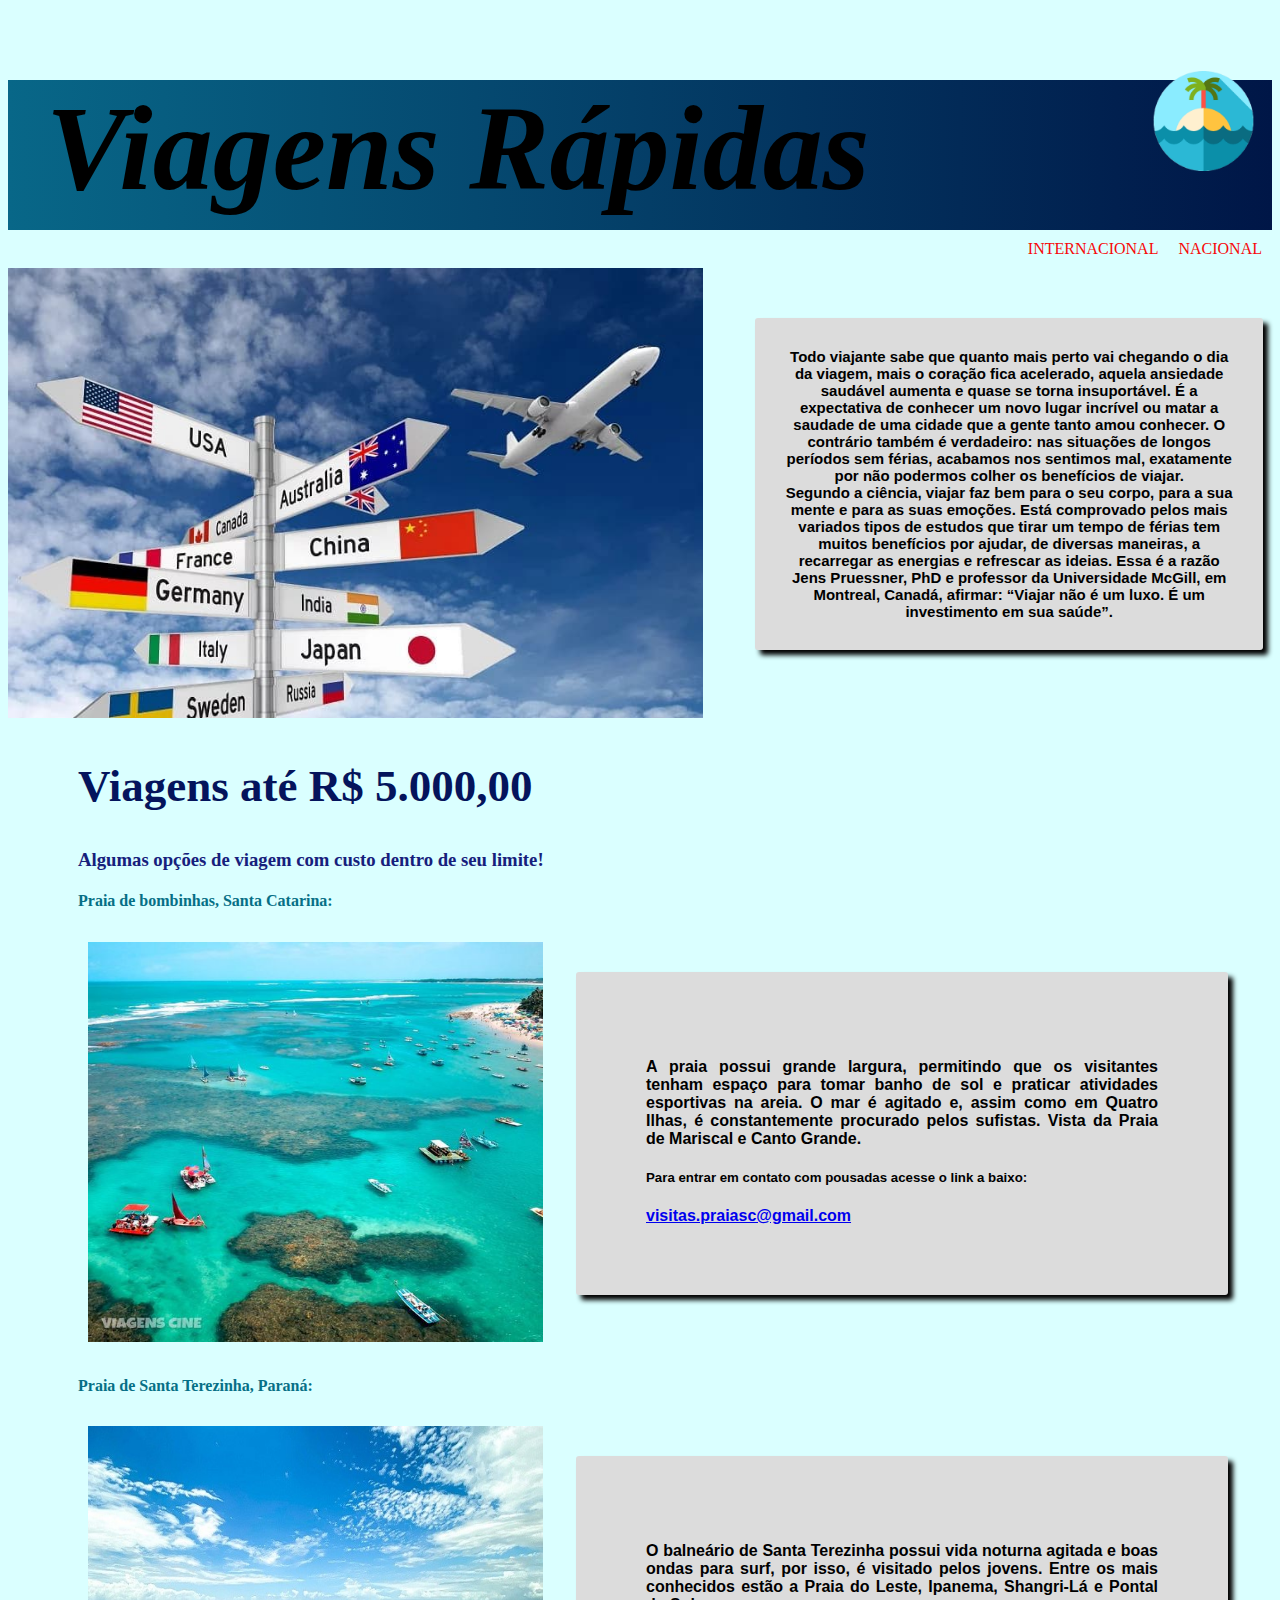
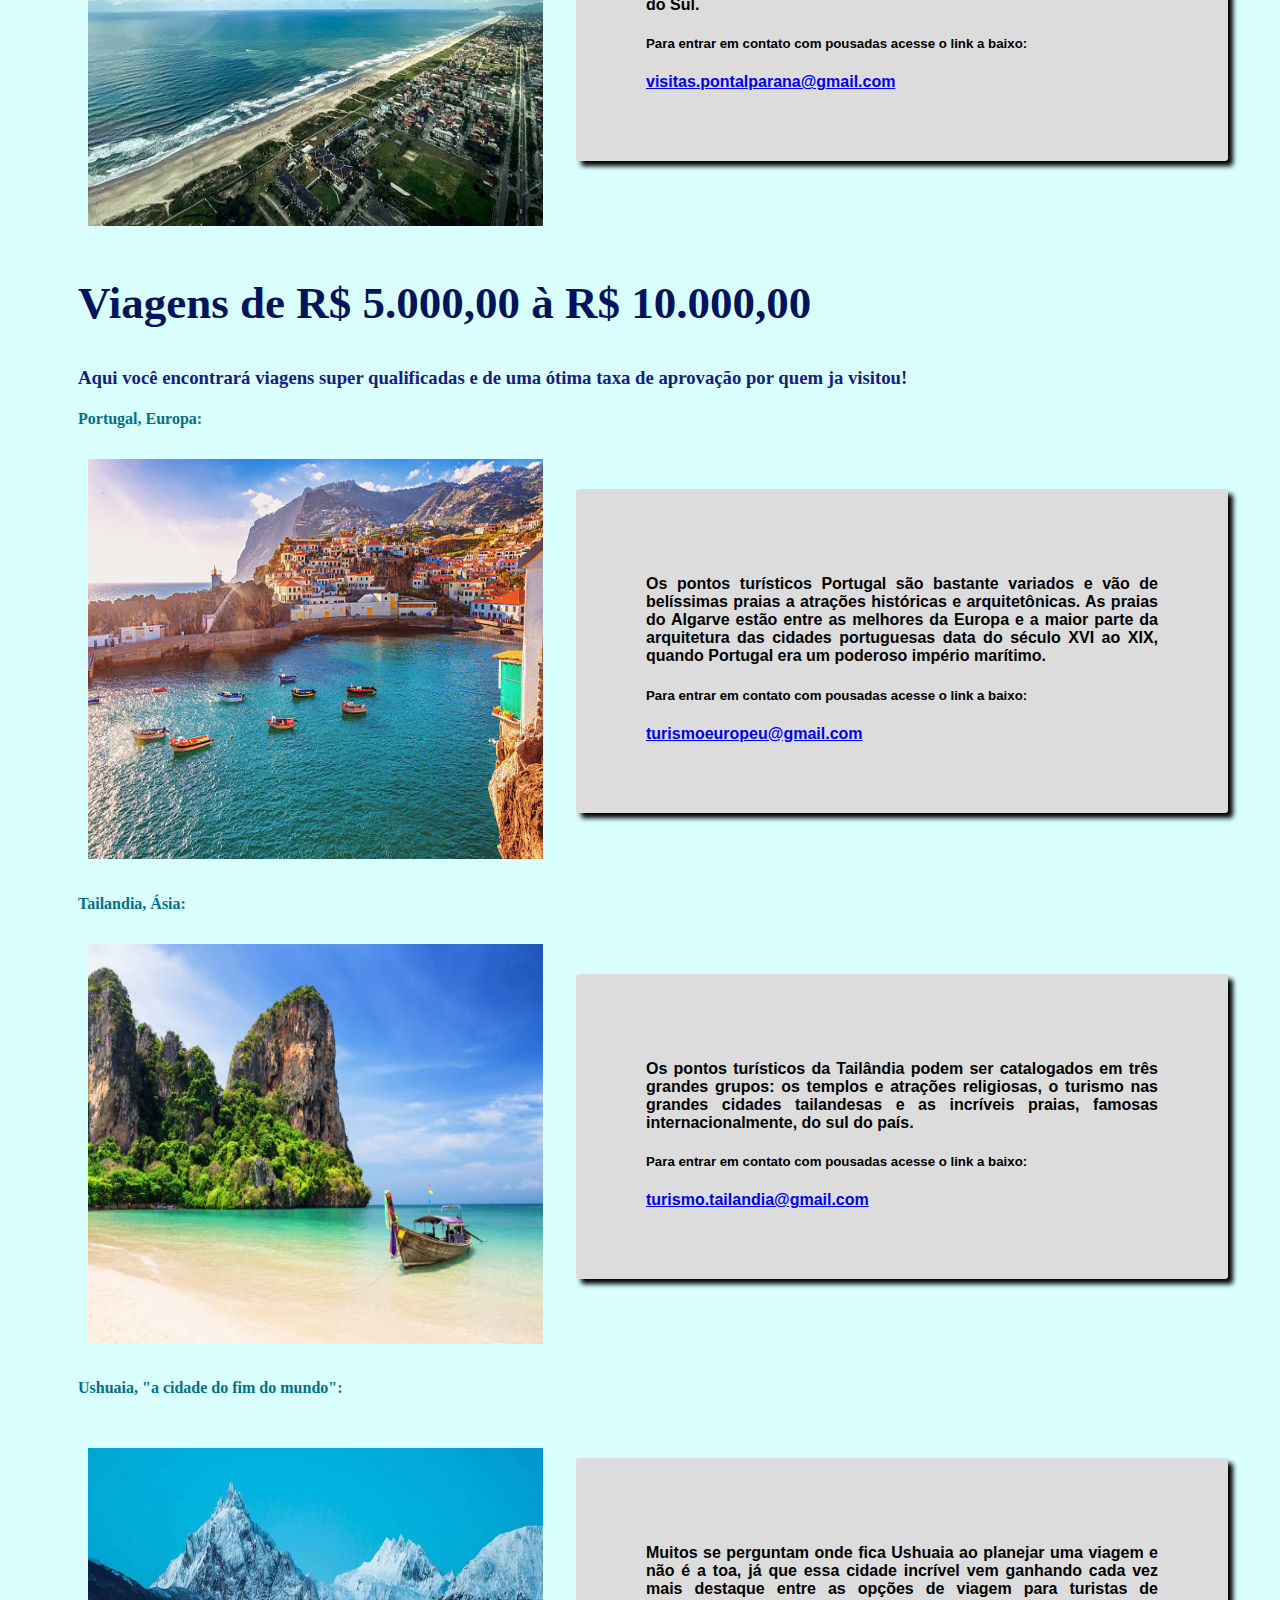
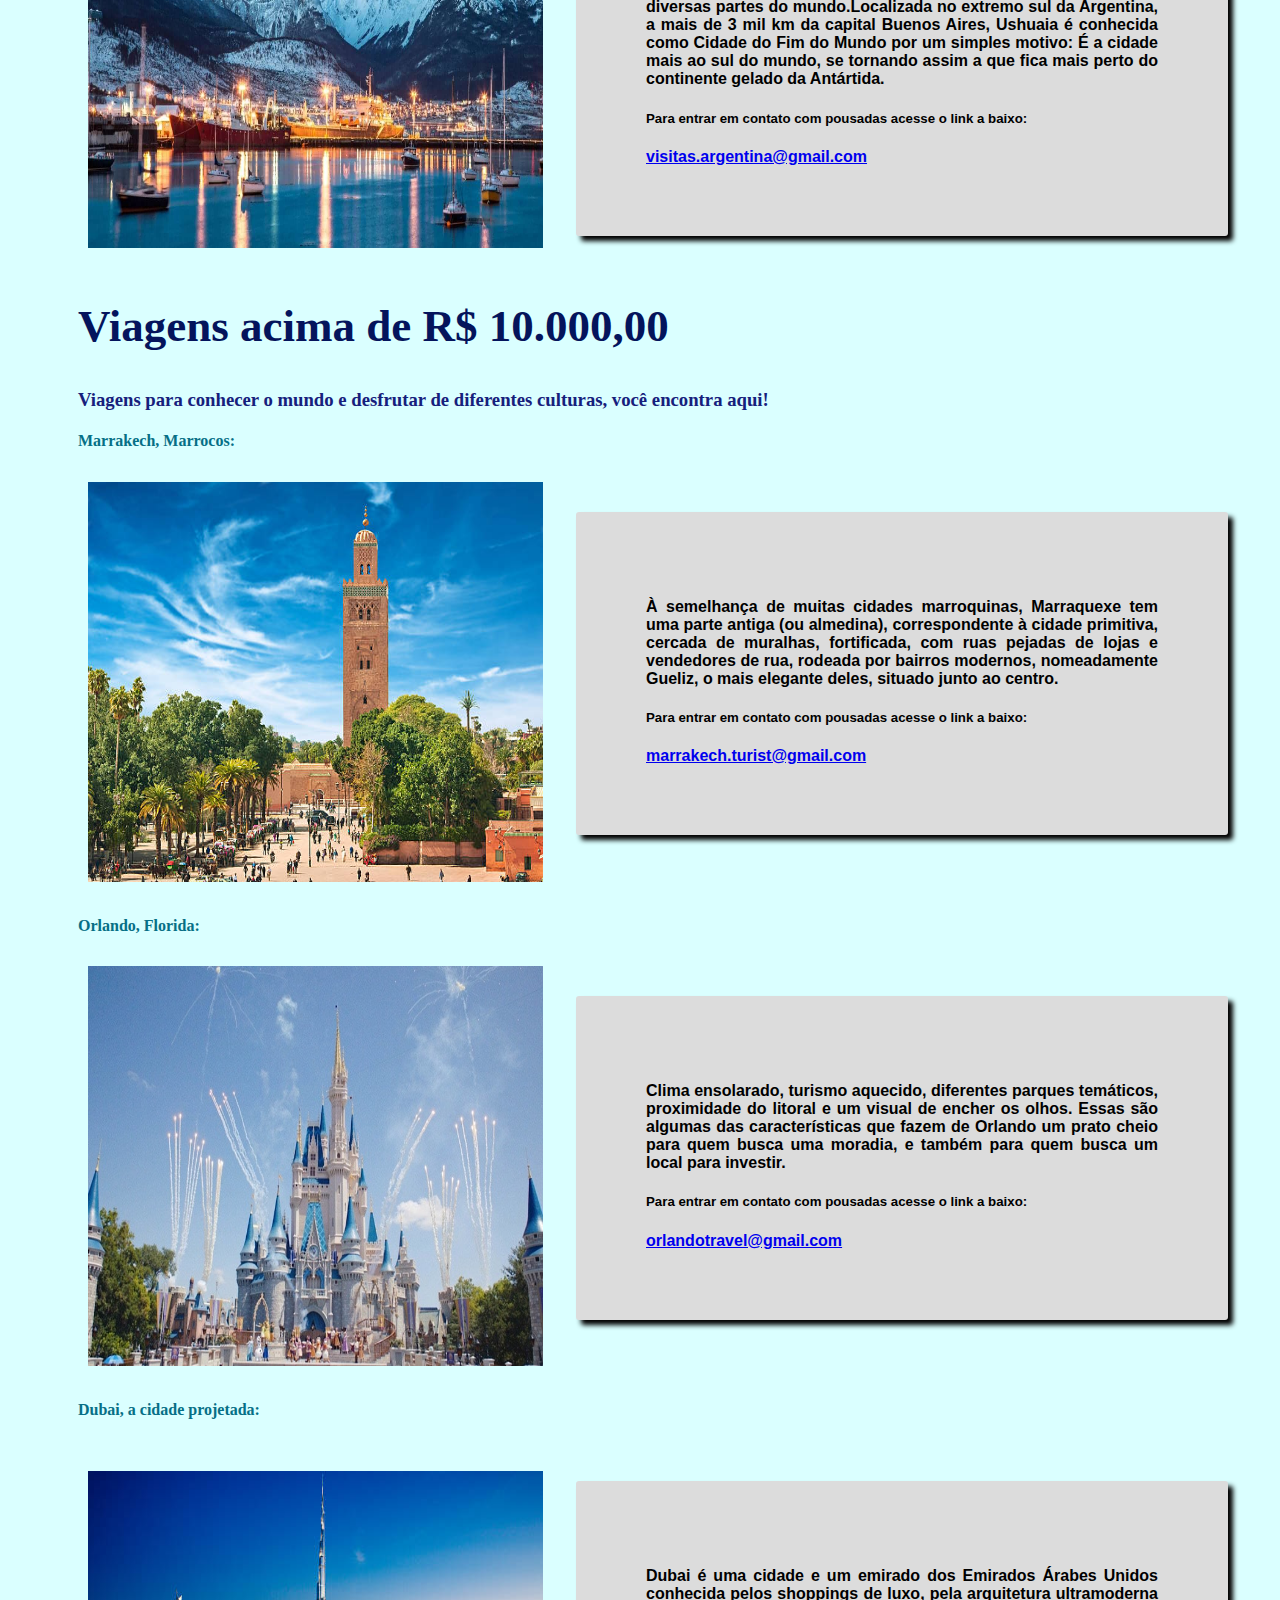
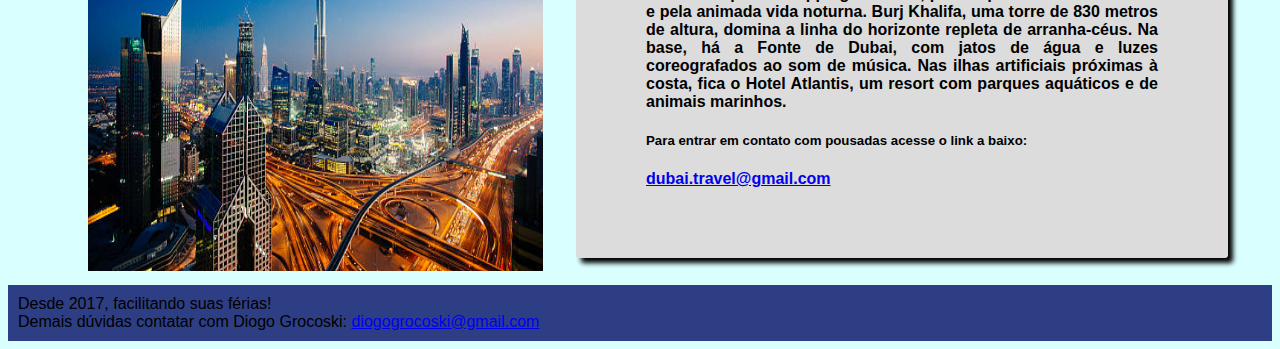
<file: index.html>
<!DOCTYPE html>
<html lang="en">
<head>
    <meta charset="UTF-8">
    <meta http-equiv="X-UA-Compatible" content="IE=edge">
    <meta name="viewport" content="width=device-width, initial-scale=1.0">
    <link rel="stylesheet" href="css/proposta_viagens_rapidas.css">
    <title>AGENCIA DE VIAGENS</title>
    <link rel="shortcut icon" href="img/favicon.ico" type="image/x-icon">
</head>
    <header> 
        <div class="cabecalho">
            <div class="nome">
                <h1>Viagens Rápidas</h1>
            </div>
            <div class="logo">
                <picture>
                    <img src="img/logo.png" alt="logo">
                </picture>
            </div>
           
        </div>
           <nav>
            <div class="navegacao"> 
                    <a href="nacional.html">NACIONAL</a>
                    <a href="internacional.html">INTERNACIONAL</a>
            </div>
        </nav>
    </header>
    <body>
    <main> 
        <div class="principal">
            <picture>
                <img src="img/viagem.jpg" alt="viagem">
            </picture>   
                    <p>Todo viajante sabe que quanto mais perto vai chegando o dia da viagem, mais o coração fica acelerado, aquela ansiedade saudável aumenta e quase se torna insuportável. É a expectativa de conhecer um novo lugar incrível ou matar a saudade de uma cidade que a gente tanto amou conhecer. O contrário também é verdadeiro: nas situações de longos períodos sem férias, acabamos nos sentimos mal, exatamente por não podermos colher os benefícios de viajar.<br>

                     Segundo a ciência, viajar faz bem para o seu corpo, para a sua mente e para as suas emoções. Está comprovado pelos mais variados tipos de estudos que tirar um tempo de férias tem muitos benefícios por ajudar, de diversas maneiras, a recarregar as energias e refrescar as ideias. Essa é a razão Jens Pruessner, PhD e professor da Universidade McGill, em Montreal, Canadá, afirmar: “Viajar não é um luxo. É um investimento em sua saúde”.</p>
        </div>
            <div class="titulo">
                <h2>Viagens até R$ 5.000,00</h2>
            </div>
              
            <div class="subtitulo">
                <h3>Algumas opções de viagem com custo dentro de seu limite!</h3>
            </div>
              
                <div class="bombinhas">
                    <div class="locais"><h4>Praia de bombinhas, Santa Catarina:</h4></div>
                   <div class="img">
                    <picture>
                        <img src="img/bombinhas.jpg" alt="bombinhas">
                     </picture>
                   </div>
                   <div class="txt">
                    <p>A praia possui grande largura, permitindo que os visitantes tenham espaço para tomar banho de sol e praticar atividades esportivas na areia. O mar é agitado e, assim como em Quatro Ilhas, é constantemente procurado pelos sufistas. Vista da Praia de Mariscal e Canto Grande.
                    <h5>Para entrar em contato com pousadas acesse o link a baixo:</h5>
                   </p>
                   <a href="mailto:visitas.praiasc@gmail.com">visitas.praiasc@gmail.com</a></div>
                </div>

                <div class="terezinha">
                    <div class="locais"><h4>Praia de Santa Terezinha, Paraná:</h4></div>
                    <div class="img">
                     <picture>
                        <img src="img/terezinha.jpg" alt="terezinha">
                     </picture>
                    </div>
                    <div class="txt">
                        <p>O balneário de Santa Terezinha possui vida noturna agitada e boas ondas para surf, por isso, é visitado pelos jovens. Entre os mais conhecidos estão a Praia do Leste, Ipanema, Shangri-Lá e Pontal do Sul.</p>
                    <h5>Para entrar em contato com pousadas acesse o link a baixo:</h5>
                   <a href="mailto:visitas.pontalparana@gmail.com">visitas.pontalparana@gmail.com</a>
                    </div>
                </div>

                <div class="titulo">
                    <h2>Viagens de R$ 5.000,00 à R$ 10.000,00</h2>
                </div>

                <div class="subtitulo">
                    <h3>Aqui você encontrará viagens super qualificadas e de uma ótima taxa de aprovação por quem ja visitou! </h3>
                </div>

                <div class="portugal">
                    <div class="locais"><h4>Portugal, Europa:</h4></div>
                  <div class="img">
                 <picture>
                    <img src="img/portugal.jpg" alt="portugal">
                 </picture>
                 </div>
                    <div class="txt">
                        <p>Os pontos turísticos Portugal são bastante variados e vão de belíssimas praias a atrações históricas e arquitetônicas. As praias do Algarve estão entre as melhores da Europa e a maior parte da arquitetura das cidades portuguesas data do século XVI ao XIX, quando Portugal era um poderoso império marítimo.</p>
                   <h5>Para entrar em contato com pousadas acesse o link a baixo:</h5>
                   <a href="mailto:turismoeuropeu@gmail.com">turismoeuropeu@gmail.com</a>
                </div>
                    </div>
                <div class="tailandia">
                    <div class="locais"><h4>Tailandia, Ásia:</h4></div>
                   <div class="img">
                    <picture>
                        <img src="img/tailandia.jpg" alt="tailandia">
                     </picture>
                   </div>
                   <div class="txt"><p>Os pontos turísticos da Tailândia podem ser catalogados em três grandes grupos: os templos e atrações religiosas, o turismo nas grandes cidades tailandesas e as incríveis praias, famosas internacionalmente, do sul do país.</p>
                    <h5>Para entrar em contato com pousadas acesse o link a baixo:</h5>
                    <a href="mailto:turismo.tailandia@gmail.com">turismo.tailandia@gmail.com</a>
                   </div>
                </div>

                <div class="ushuaia">
                    <div class="locais"><h4>Ushuaia, "a cidade do fim do mundo":</h4></div>
                   <div class="img">
                    <picture>
                        <img src="img/ushuaia.jpg" alt="ushuaia">
                     </picture>
                   </div>
                   <div class="txt"><p>Muitos se perguntam onde fica Ushuaia ao planejar uma viagem e não é a toa, já que essa cidade incrível vem ganhando cada vez mais destaque entre as opções de viagem para turistas de diversas partes do mundo.Localizada no extremo sul da Argentina, a mais de 3 mil km da capital Buenos Aires, Ushuaia é conhecida como Cidade do Fim do Mundo por um simples motivo: É a cidade mais ao sul do mundo, se tornando assim a que fica mais perto do continente gelado da Antártida.</p>
                    <h5>Para entrar em contato com pousadas acesse o link a baixo:</h5>
                    <a href="mailto:visitas.argentina@gmail.com">visitas.argentina@gmail.com</a>
                   </div>
                </div>

                <div class="titulo">
                    <h2>Viagens acima de R$ 10.000,00</h2>
                </div>
                  
                <div class="subtitulo">
                    <h3>Viagens para conhecer o mundo e desfrutar de diferentes culturas, você encontra aqui!</h3>
                </div>

                <div class="marrakech">
                    <div class="locais"><h4>Marrakech, Marrocos:</h4></div>
                   <div class="img">
                    <picture>
                        <img src="img/marrakech.jpg" alt="marrakech">
                     </picture>
                   </div>
                   <div class="txt"><p>À semelhança de muitas cidades marroquinas, Marraquexe tem uma parte antiga (ou almedina), correspondente à cidade primitiva, cercada de muralhas, fortificada, com ruas pejadas de lojas e vendedores de rua, rodeada por bairros modernos, nomeadamente Gueliz, o mais elegante deles, situado junto ao centro.</p>
                    <h5>Para entrar em contato com pousadas acesse o link a baixo:</h5>
                    <a href="mailto:marrakech.turist@gmail.com">marrakech.turist@gmail.com</a>
                   </div>
                </div>

                <div class="orlando">
                    <div class="locais"><h4>Orlando, Florida:</h4></div>
                   <div class="img">
                    <picture>
                        <img src="img/orlando.jpg" alt="orlando">
                     </picture>
                   </div>
                   <div class="txt"><p>Clima ensolarado, turismo aquecido, diferentes parques temáticos, proximidade do litoral e um visual de encher os olhos. Essas são algumas das características que fazem de Orlando um prato cheio para quem busca uma moradia, e também para quem busca um local para investir.</p>
                    <h5>Para entrar em contato com pousadas acesse o link a baixo:</h5>
                    <a href="mailto:orlandotravel@gmail.com">orlandotravel@gmail.com</a>
                   </div>
                </div>

                <div class="dubai">
                    <div class="locais"><h4>Dubai, a cidade projetada:</h4></div>
                   <div class="img">
                    <picture>
                        <img src="img/dubai.jpg" alt="dubai">
                     </picture>
                   </div>
                   <div class="txt"><p>Dubai é uma cidade e um emirado dos Emirados Árabes Unidos conhecida pelos shoppings de luxo, pela arquitetura ultramoderna e pela animada vida noturna. Burj Khalifa, uma torre de 830 metros de altura, domina a linha do horizonte repleta de arranha-céus. Na base, há a Fonte de Dubai, com jatos de água e luzes coreografados ao som de música. Nas ilhas artificiais próximas à costa, fica o Hotel Atlantis, um resort com parques aquáticos e de animais marinhos.</p>
                    <h5>Para entrar em contato com pousadas acesse o link a baixo:</h5>
                    <a href="mailto:dubai.travel@gmail.com">dubai.travel@gmail.com</a>
                   </div>
                </div>
             </main>
             <footer>
                <div class="rodape">
                    <div class="txt-rodape">
                        <h7>Desde 2017, facilitando suas férias!<br>
                            Demais dúvidas contatar com Diogo Grocoski:</h7> 
                        <a href="mailto:diogogrocoski@gmail.com">diogogrocoski@gmail.com</a>
                    </div>
                </div>
             </footer>
</body>
</html>
</file>
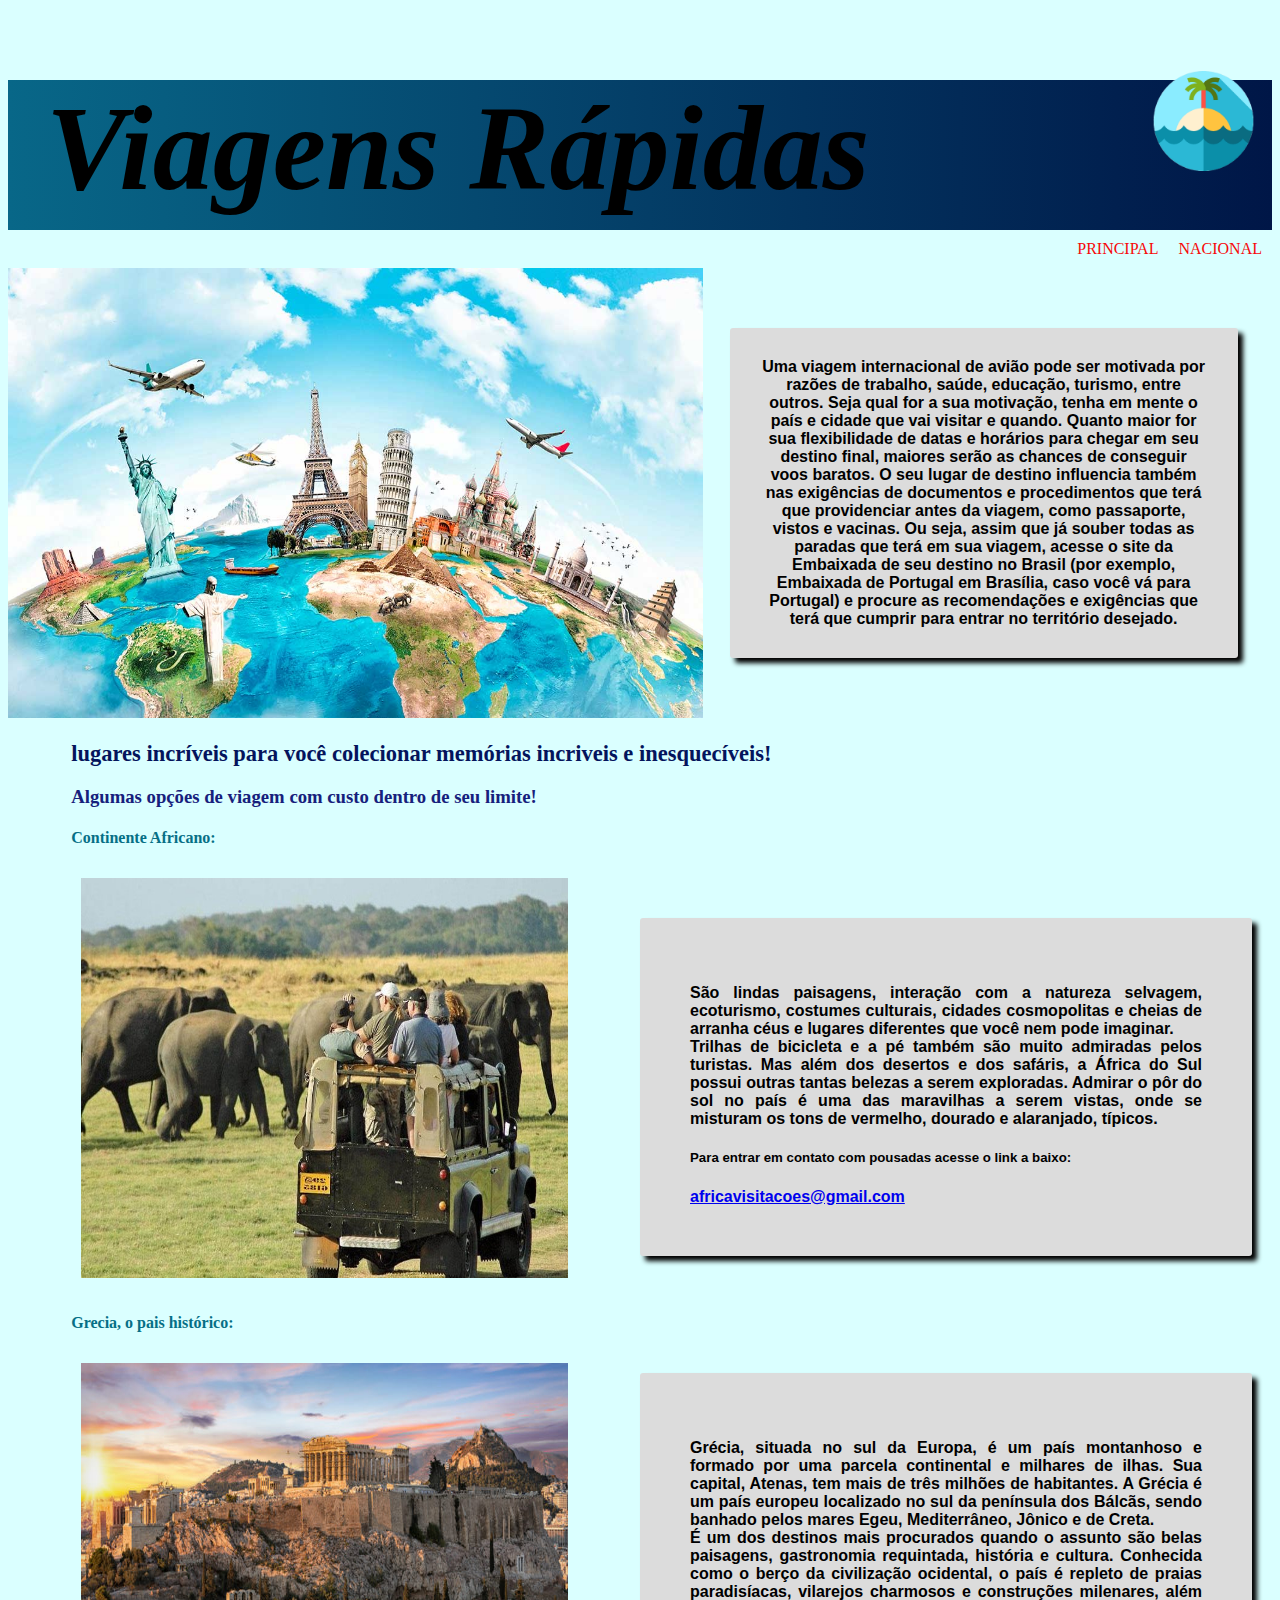
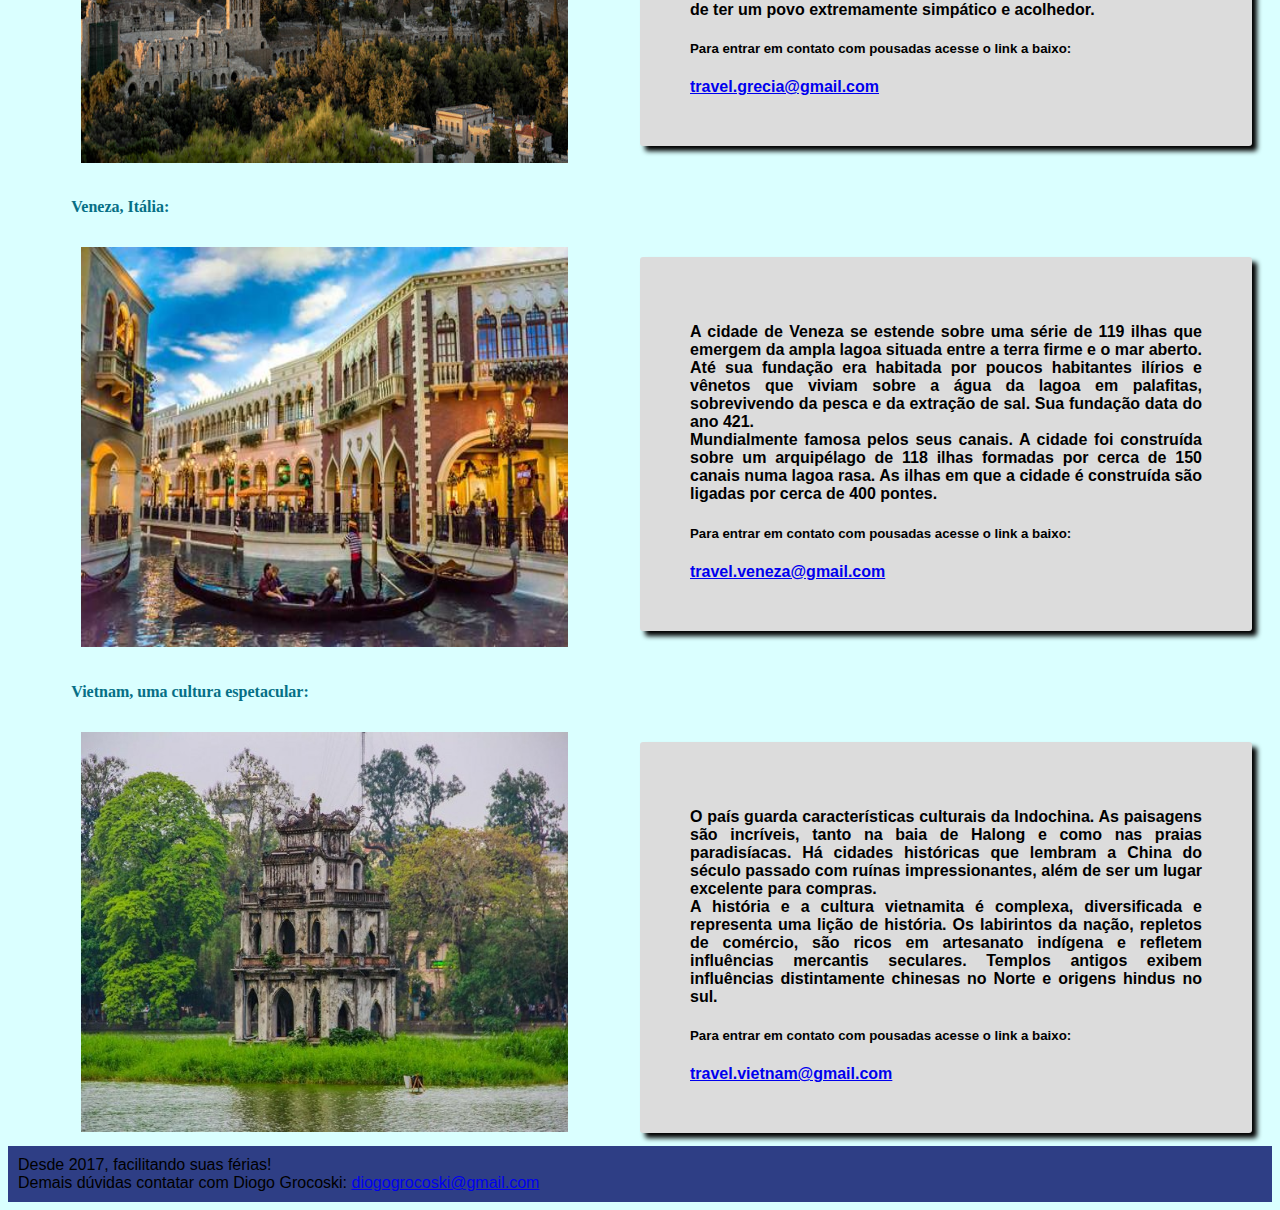
<file: internacional.html>
<!DOCTYPE html>
<html lang="en">
<head>
    <meta charset="UTF-8">
    <meta http-equiv="X-UA-Compatible" content="IE=edge">
    <meta name="viewport" content="width=device-width, initial-scale=1.0">
    <link rel="stylesheet" href="css/internacional.css">
    <title>AGENCIA DE VIAGENS</title>
    <link rel="shortcut icon" href="img/favicon.ico" type="image/x-icon">
</head>
<header> 
    <div class="cabecalho">
        <div class="nome">
            <h1>Viagens Rápidas</h1>
        </div>
        <div class="logo">
            <picture>
                <img src="img/logo.png" alt="logo">
            </picture>
        </div>
       
    </div>
       <nav>
        <div class="navegacao"> 
                <a href="nacional.html">NACIONAL</a>
                <a href="index.html">PRINCIPAL</a>
        </div>
    </nav>
</header>
    <body>
    <main> 
        <div class="principal">
            <picture>
                <img src="img/internacionais.jpg" alt="internacionais">
            </picture>   
                    <p>Uma viagem internacional de avião pode ser motivada por razões de trabalho, saúde,
                        educação, turismo, entre outros. Seja qual for a sua motivação, tenha em mente o país e
                        cidade que vai visitar e quando. Quanto maior for sua flexibilidade de datas e horários para
                        chegar em seu destino final, maiores serão as chances de conseguir voos baratos.
                        O seu lugar de destino influencia também nas exigências de documentos e procedimentos que
                        terá que providenciar antes da viagem, como passaporte, vistos e vacinas. Ou seja, assim que
                        já souber todas as paradas que terá em sua viagem, acesse o site da Embaixada de seu destino
                        no Brasil (por exemplo, Embaixada de Portugal em Brasília, caso você vá para Portugal) e
                        procure as recomendações e exigências que terá que cumprir para entrar no território
                        desejado. </p>
        </div>
        <div class="titulo">
            <h2>lugares incríveis para você colecionar memórias incriveis e inesquecíveis!</h2>
        </div>

        <div class="subtitulo">
            <h3>Algumas opções de viagem com custo dentro de seu limite!</h3>
        </div>
          
            <div class="africa">
                <div class="locais"><h4>Continente Africano:</h4></div>
               <div class="img">
                <picture>
                    <img src="img/africa.jpg" alt="africa">
                 </picture>
               </div>
               <div class="txt">
                <p>São lindas paisagens, interação com a natureza selvagem, ecoturismo, costumes culturais, cidades cosmopolitas e cheias de arranha céus e lugares diferentes que você nem pode imaginar.<br>
                    Trilhas de bicicleta e a pé também são muito admiradas pelos turistas. Mas além dos desertos e dos safáris, a África do Sul possui outras tantas belezas a serem exploradas. Admirar o pôr do sol no país é uma das maravilhas a serem vistas, onde se misturam os tons de vermelho, dourado e alaranjado, típicos.
                <h5>Para entrar em contato com pousadas acesse o link a baixo:</h5>
               </p>
               <a href="mailto:africavisitacoes@gmail.com">africavisitacoes@gmail.com</a></div>
            </div>

            <div class="grecia">
                <div class="locais"><h4>Grecia, o pais histórico:</h4></div>
               <div class="img">
                <picture>
                    <img src="img/grecia.jpg" alt="grecia">
                 </picture>
               </div>
               <div class="txt">
                <p> Grécia, situada no sul da Europa, é um país montanhoso e formado por uma parcela continental e milhares de ilhas. Sua capital, Atenas, tem mais de três milhões de habitantes. A Grécia é um país europeu localizado no sul da península dos Bálcãs, sendo banhado pelos mares Egeu, Mediterrâneo, Jônico e de Creta.<br>
                    É um dos destinos mais procurados quando o assunto são belas paisagens, gastronomia requintada, história e cultura. Conhecida como o berço da civilização ocidental, o país é repleto de praias paradisíacas, vilarejos charmosos e construções milenares, além de ter um povo extremamente simpático e acolhedor.
                <h5>Para entrar em contato com pousadas acesse o link a baixo:</h5>
               </p>
               <a href="mailto:travel.grecia@gmail.com">travel.grecia@gmail.com</a></div>
            </div>

            <div class="veneza">
                <div class="locais"><h4>Veneza, Itália:</h4></div>
               <div class="img">
                <picture>
                    <img src="img/veneza.jpg" alt="veneza">
                 </picture>
               </div>
               <div class="txt">
                <p>A cidade de Veneza se estende sobre uma série de 119 ilhas que emergem da ampla lagoa situada entre a terra firme e o mar aberto. Até sua fundação era habitada por poucos habitantes ilírios e vênetos que viviam sobre a água da lagoa em palafitas, sobrevivendo da pesca e da extração de sal. Sua fundação data do ano 421.<br>
                Mundialmente famosa pelos seus canais. A cidade foi construída sobre um arquipélago de 118 ilhas formadas por cerca de 150 canais numa lagoa rasa. As ilhas em que a cidade é construída são ligadas por cerca de 400 pontes.
                <h5>Para entrar em contato com pousadas acesse o link a baixo:</h5>
               </p>
               <a href="mailto:travel.veneza@gmail.com">travel.veneza@gmail.com</a></div>
            </div>

            <div class="vietnam">
                <div class="locais"><h4>Vietnam, uma cultura espetacular:</h4></div>
               <div class="img">
                <picture>
                    <img src="img/vietnam.jpg" alt="vietnam">
                 </picture>
               </div>
               <div class="txt">
                <p>O país guarda características culturais da Indochina. As paisagens são incríveis, tanto na baia de Halong e como nas praias paradisíacas. Há cidades históricas que lembram a China do século passado com ruínas impressionantes, além de ser um lugar excelente para compras.<br>
                A história e a cultura vietnamita é complexa, diversificada e representa uma lição de história. Os labirintos da nação, repletos de comércio, são ricos em artesanato indígena e refletem influências mercantis seculares. Templos antigos exibem influências distintamente chinesas no Norte e origens hindus no sul.
                <h5>Para entrar em contato com pousadas acesse o link a baixo:</h5>
               </p>
               <a href="mailto:travel.vietnam@gmail.com">travel.vietnam@gmail.com</a></div>
            </div>
    </main>
    <footer>
        <div class="rodape">
            <div class="txt-rodape">
                <h7>Desde 2017, facilitando suas férias!<br>
                    Demais dúvidas contatar com Diogo Grocoski:</h7> 
                <a href="mailto:diogogrocoski@gmail.com">diogogrocoski@gmail.com</a>
            </div>
            
        </div>
     </footer>
    </body>
</html>
</file>
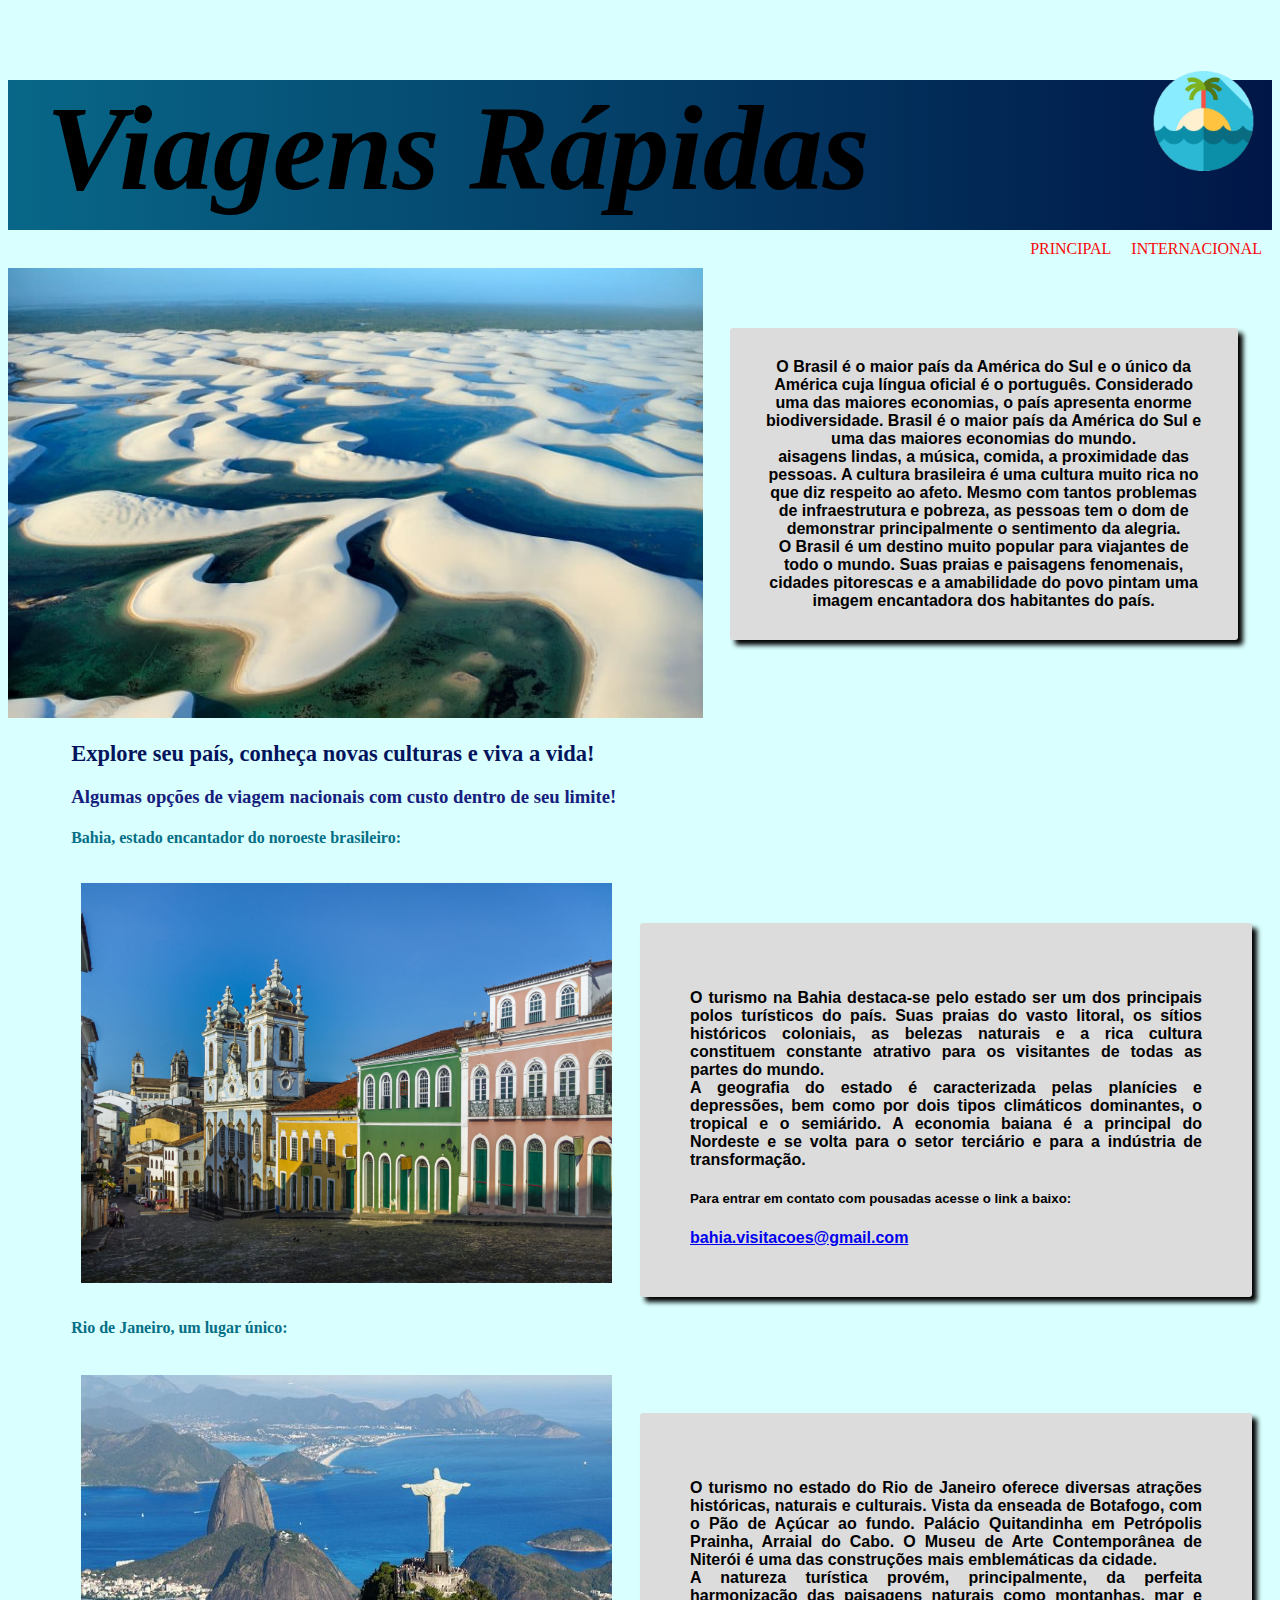
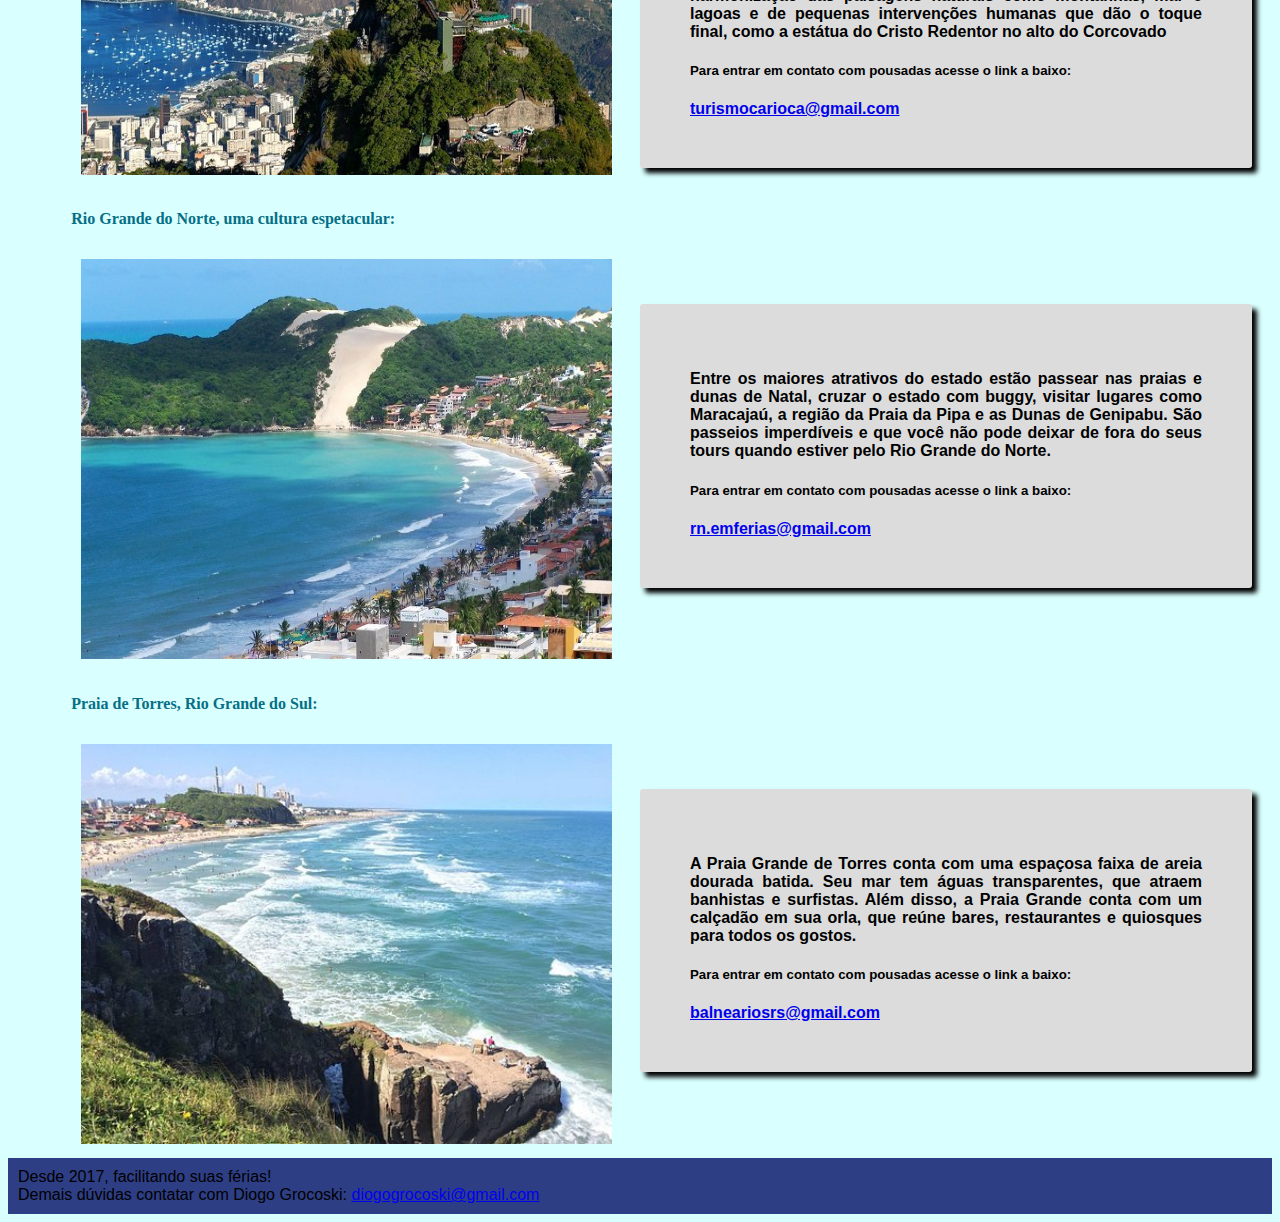
<file: nacional.html>
<!DOCTYPE html>
<html lang="en">
<head>
    <meta charset="UTF-8">
    <meta http-equiv="X-UA-Compatible" content="IE=edge">
    <meta name="viewport" content="width=device-width, initial-scale=1.0">
    <link rel="stylesheet" href="css/nacional.css">
    <title>AGENCIA DE VIAGENS</title>
    <link rel="shortcut icon" href="img/favicon.ico" type="image/x-icon">
</head>
<header> 
    <div class="cabecalho">
        <div class="nome">
            <h1>Viagens Rápidas</h1>
        </div>
        <div class="logo">
            <picture>
                <img src="img/logo.png" alt="logo">
            </picture>
        </div>
       
    </div>
       <nav>
        <div class="navegacao"> 
                <a href="internacional.html">INTERNACIONAL</a>
                <a href="index.html">PRINCIPAL</a>
        </div>
    </nav>
</header>
<body>
    <main>
    <div class="principal">
    <picture>
        <img src="img/brasil.jpg" alt="brasil">
    </picture>   
            <p> O Brasil é o maior país da América do Sul e o único da América cuja língua oficial é o português. Considerado uma das maiores economias, o país apresenta enorme biodiversidade. Brasil é o maior país da América do Sul e uma das maiores economias do mundo. <br>
            aisagens lindas, a música, comida, a proximidade das pessoas. A cultura brasileira é uma cultura muito rica no que diz respeito ao afeto. Mesmo com tantos problemas de infraestrutura e pobreza, as pessoas tem o dom de demonstrar principalmente o sentimento da alegria.<br>
            O Brasil é um destino muito popular para viajantes de todo o mundo. Suas praias e paisagens fenomenais, cidades pitorescas e a amabilidade do povo pintam uma imagem encantadora dos habitantes do país.</p>
</div>
<div class="titulo">
    <h2>Explore seu país, conheça novas culturas e viva a vida!</h2>
</div>

<div class="subtitulo">
    <h3>Algumas opções de viagem nacionais com custo dentro de seu limite!</h3>
</div>
  
    <div class="bahia">
        <div class="locais"><h4>Bahia, estado encantador do noroeste brasileiro:</h4></div>
       <div class="img">
        <picture>
            <img src="img/bahia.jpg" alt="bahia">
         </picture>
       </div>
       <div class="txt">
        <p>O turismo na Bahia destaca-se pelo estado ser um dos principais polos turísticos do país. Suas praias do vasto litoral, os sítios históricos coloniais, as belezas naturais e a rica cultura constituem constante atrativo para os visitantes de todas as partes do mundo.<br>
            A geografia do estado é caracterizada pelas planícies e depressões, bem como por dois tipos climáticos dominantes, o tropical e o semiárido. A economia baiana é a principal do Nordeste e se volta para o setor terciário e para a indústria de transformação.
            <h5>Para entrar em contato com pousadas acesse o link a baixo:</h5>
       </p>
       <a href="mailto:bahia.visitacoes@gmail.com">bahia.visitacoes@gmail.com</a></div>
    </div>

    <div class="rj">
        <div class="locais"><h4>Rio de Janeiro, um lugar único:</h4></div>
       <div class="img">
        <picture>
            <img src="img/rj.jpg" alt="rj">
         </picture>
       </div>
       <div class="txt">
        <p>O turismo no estado do Rio de Janeiro oferece diversas atrações históricas, naturais e culturais. Vista da enseada de Botafogo, com o Pão de Açúcar ao fundo. Palácio Quitandinha em Petrópolis Prainha, Arraial do Cabo. O Museu de Arte Contemporânea de Niterói é uma das construções mais emblemáticas da cidade.<br>
            A natureza turística provém, principalmente, da perfeita harmonização das paisagens naturais como montanhas, mar e lagoas e de pequenas intervenções humanas que dão o toque final, como a estátua do Cristo Redentor no alto do Corcovado
        <h5>Para entrar em contato com pousadas acesse o link a baixo:</h5>
       </p>
       <a href="mailto:turismocarioca@gmail.com">turismocarioca@gmail.com</a></div>
    </div>

    <div class="rn">
        <div class="locais"><h4>Rio Grande do Norte, uma cultura espetacular:</h4></div>
       <div class="img">
        <picture>
            <img src="img/rn.jpg" alt="rn">
         </picture>
       </div>
       <div class="txt">
        <p>Entre os maiores atrativos do estado estão passear nas praias e dunas de Natal, cruzar o estado com buggy, visitar lugares como Maracajaú, a região da Praia da Pipa e as Dunas de Genipabu. São passeios imperdíveis e que você não pode deixar de fora do seus tours quando estiver pelo Rio Grande do Norte.
        <h5>Para entrar em contato com pousadas acesse o link a baixo:</h5>
       </p>
       <a href="mailto:rn.emferias@gmail.com">rn.emferias@gmail.com</a></div>
    </div>

    <div class="torres">
        <div class="locais"><h4>Praia de Torres, Rio Grande do Sul:</h4></div>
        <div class="img">
            <picture>
                <img src="img/torres.jpg" alt="torres">
            </picture>
        </div>
        <div class="txt">
            <p>A Praia Grande de Torres conta com uma espaçosa faixa de areia dourada batida. Seu mar tem águas transparentes, que atraem banhistas e surfistas. Além disso, a Praia Grande conta com um calçadão em sua orla, que reúne bares, restaurantes e quiosques para todos os gostos.</p>
            <h5>Para entrar em contato com pousadas acesse o link a baixo:</h5>
            <a href="mailto:visitas.balneariosrs@gmail.com">balneariosrs@gmail.com</a>
        </div>
    </div>
    </main>
    <footer>
        <div class="rodape">
            <div class="txt-rodape">
                <h7>Desde 2017, facilitando suas férias!<br>
                    Demais dúvidas contatar com Diogo Grocoski:</h7> 
                <a href="mailto:diogogrocoski@gmail.com">diogogrocoski@gmail.com</a>
            </div>
        </div>
     </footer>
    </body>
</html>
</file>
<file: css/proposta_viagens_rapidas.css>
.cabecalho{
    background-image: linear-gradient(to right,#086788, #001647);
    height: 150px;
    width: 100%;
    margin-top: 0px;
}
.logo img{
    padding: 1%;
    width: 14%;
    position: absolute;
    left: 86%;
    top: 6.5%;
}
.nome{
    position: relative;
    font-style: italic;
    left: 3%;
    font-size: 60px;
}
.navegacao{
    overflow:hidden;
}
.navegacao a{
    float: right;
    display: block;
    color: rgb(247, 8, 8);
    padding: 10px;
    text-decoration: none;
    text-align: right;
}
.navegacao a:hover{
    color:#16207c;
    background-color: rgb(169, 224, 228);
}
.titulo{
    padding-left: 70px;
    background-position: left;
    background-attachment: fixed;
    font-size: 30px;
    text-align: left;
    position: relative;
    font-family:Cambria, Cochin, Georgia, Times, 'Times New Roman', serif;
    color: #04145C;
}
.subtitulo{
    color:#16207c;
    padding-left: 70px;
}
.img{
    display: inline-block;
    width: 60%;
    background-position: left;
    position:relative;
    padding-left: 70px;
}
.txt{
    display: inline-block;
    width: 40%;
    background-position: right;
    text-align: justify;
    font-family:Arial, Helvetica, sans-serif;
    color: #000000;
    position:absolute;
    margin-top: 40px;    
    font-weight: bolder;
    background-color: gainsboro;
    border-radius: 3px;
    box-shadow: 5px 5px 5px;
    padding: 70px;
    left: 45%;
}   
.bombinhas img{
    height: 400px;
    width: 60%;
    padding: 10px;
}
.terezinha img{
    height: 400px;
    width: 60%;
    padding: 10px;
}
.portugal img{
    height: 400px;
    width: 60%;
    padding: 10px;
}
.tailandia img{
    height: 400px;
    width: 60%;
    padding: 10px;
}
.ushuaia img{
    height: 400px;
    width: 60%;
    padding: 10px;
    margin-top: 20px;
}
.marrakech img{
    height: 400px;
    width: 60%;
    padding: 10px;
}
.orlando img{
    height: 400px;
    width: 60%;
    padding: 10px;
}
.dubai img{
    height: 400px;
    width: 60%;
    padding: 10px;
    margin-top: 20px;
}
.locais h4{
    font-family:Georgia, 'Times New Roman', Times, serif;
    color: #066f86;
    font-style:inherit;
    font-size:medium;
    position:relative;
    padding-left:70px ;
}
.rodape{
    position: relative;
    background-color: #2e3e85;
    width: 100%;
}
.txt-rodape{
    padding: 10px;
    text-align: left;
    color: #000000;
    font-family: 'Gill Sans', 'Gill Sans MT', Calibri, 'Trebuchet MS', sans-serif;
}
.principal img{
    width: 55%;
    display: inline-block;
    height: 450px;
    left: 10%;
}
.principal p{
    width: 35%;
    position: absolute;
    display: inline-block;
    font-family: 'Gill Sans', 'Gill Sans MT', Calibri, 'Trebuchet MS', sans-serif;
    text-align: center;
    background-position: right;
    font-weight: bold;
    margin-top: 50px;
    left: 59%;
    font-size: 15px;
    background-color: gainsboro;
    border-radius: 3px;
    box-shadow: 5px 5px 5px;
    padding: 30px;
}
body{
    background-color:rgb(218, 255, 255);
}
</file>
<file: css/internacional.css>
.cabecalho{
    background-image: linear-gradient(to right,#086788, #001647);
    height: 150px;
    width: 100%;
}
.logo img{
    padding: 1%;
    width: 14%;
    position: absolute;
    left: 86%;
    top: 6.5%;
}
.nome{
    position: relative;
    font-style: italic;
    left: 3%;
    font-size: 60px;
}
.navegacao{
    overflow:hidden;
}
.navegacao a{
    float: right;
    display: block;
    color: rgb(247, 8, 8);
    padding: 10px;
    text-decoration: none;
    text-align: right;
}
.navegacao a:hover{
    color:#16207c;
    background-color: rgb(169, 224, 228);
}
.principal img{
    width: 55%;
    display: inline-block;
    height: 450px;
    left: 10%;
}
.titulo{
    padding-left: 5%;
    background-position: left;
    background-attachment: fixed;
    font-size: 15px;
    text-align: left;
    position: relative;
    font-family:Cambria, Cochin, Georgia, Times, 'Times New Roman', serif;
    color: #04145C;
}
.subtitulo{
    color:#16207c;
    padding-left: 5%;
}
.principal p{
    width: 35%;
    position: absolute;
    display: inline-block;
    font-family: Arial, Helvetica, sans-serif;
    text-align: center;
    background-position: right;
    font-weight: bolder;
    margin-top: 60px;
    left: 57%;
    background-color: gainsboro;
    border-radius: 3px;
    box-shadow: 5px 5px 5px;
    padding: 30px;
}
.locais h4{
    font-family:Georgia, 'Times New Roman', Times, serif;
    color: #066f86;
    font-style:inherit;
    font-size:medium;
    position:relative;
    padding-left:5% ;
}
.img{
    display: inline-block;
    width: 55%;
    background-position: left;
    position:relative;
    padding-left: 5%;
}
.txt{
    display: inline-block;
    width: 40%;
    background-position: right;
    text-align: justify;
    font-family:Arial, Helvetica, sans-serif;
    color: #000000;
    position:absolute;
    margin-top: 20px;    
    font-weight: bolder;
    background-color: gainsboro;
    border-radius: 3px;
    box-shadow: 5px 5px 5px;
    padding: 50px;
    left: 50%;
}   
.africa img{
    height: 400px;
    width: 70%;
    padding: 10px;
}
.africa .txt{
    margin-top: 50px;
}
.grecia img{
    height: 400px;
    width: 70%;
    padding: 10px;
}
.veneza img{
    height: 400px;
    width: 70%;
    padding: 10px;
}
.vietnam img{
    height: 400px;
    width: 70%;
    padding: 10px;
}
.rodape{
    position: relative;
    background-color: #2e3e85;
    width: 100%;
}
.txt-rodape{
    padding: 10px;
    text-align: left;
    color: #000000;
    font-family: 'Gill Sans', 'Gill Sans MT', Calibri, 'Trebuchet MS', sans-serif;
}
body{
    background-color:rgb(218, 255, 255);
}
</file>
<file: css/nacional.css>
.cabecalho{
    background-image: linear-gradient(to right,#086788, #001647);
    height: 150px;
    width: 100%;
}
.logo img{
    padding: 1%;
    width: 14%;
    position: absolute;
    left: 86%;
    top: 6.5%;
}
.nome{
    position: relative;
    font-style: italic;
    left: 3%;
    font-size: 60px;
}
.navegacao{
    overflow:hidden;
}
.navegacao a{
    float: right;
    display: block;
    color: rgb(247, 8, 8);
    padding: 10px;
    text-decoration: none;
    text-align: right;
}
.navegacao a:hover{
    color:#16207c;
    background-color: rgb(169, 224, 228);
}
.principal img{
    width:55%;
    display: inline-block;
    height: 450px;
    left: 10%;
}
.titulo{
    padding-left: 5%;
    background-position: left;
    background-attachment: fixed;
    font-size: 15px;
    text-align: left;
    position: relative;
    font-family:Cambria, Cochin, Georgia, Times, 'Times New Roman', serif;
    color: #04145C;
}
.subtitulo{
    color:#16207c;
    padding-left: 5%;
}
.principal p{
    width: 35%;
    position: absolute;
    display: inline-block;
    font-family: Arial, Helvetica, sans-serif;
    text-align: center;
    background-position: right;
    font-weight: bolder;
    margin-top: 60px;
    left: 57%;
    background-color: gainsboro;
    border-radius: 3px;
    box-shadow: 5px 5px 5px;
    padding: 30px;
}
.locais h4{
    font-family:Georgia, 'Times New Roman', Times, serif;
    color: #066f86;
    font-style:inherit;
    font-size:medium;
    position:relative;
    padding-left:5% ;
}
.img{
    display: inline-block;
    width: 60%;
    background-position: left;
    position:relative;
    padding-left: 5%;
}
.txt{
    display: inline-block;
    width: 40%;
    background-position: right;
    text-align: justify;
    font-family:Arial, Helvetica, sans-serif;
    color: #000000;
    position:absolute;
    margin-top: 55px;    
    font-weight: bolder;
    background-color: gainsboro;
    border-radius: 3px;
    box-shadow: 5px 5px 5px;
    padding: 50px;
    left: 50%;
}   
.bahia img{
    height: 400px;
    width: 70%;
    padding: 10px;
    margin-top: 5px;
}
.rj img{
    height: 400px;
    width: 70%;
    padding: 10px;
    margin-top: 7px;
}
.rn img{
    height: 400px;
    width: 70%;
    padding: 10px;
}
.torres img{
    height: 400px;
    width: 70%;
    padding: 10px;
}
.rodape{
    position: relative;
    background-color: #2e3e85;
    width: 100%;
}
.txt-rodape{
    padding: 10px;
    text-align: left;
    color: #000000;
    font-family: 'Gill Sans', 'Gill Sans MT', Calibri, 'Trebuchet MS', sans-serif;
}
body{
    background-color:rgb(218, 255, 255);
}
</file>
